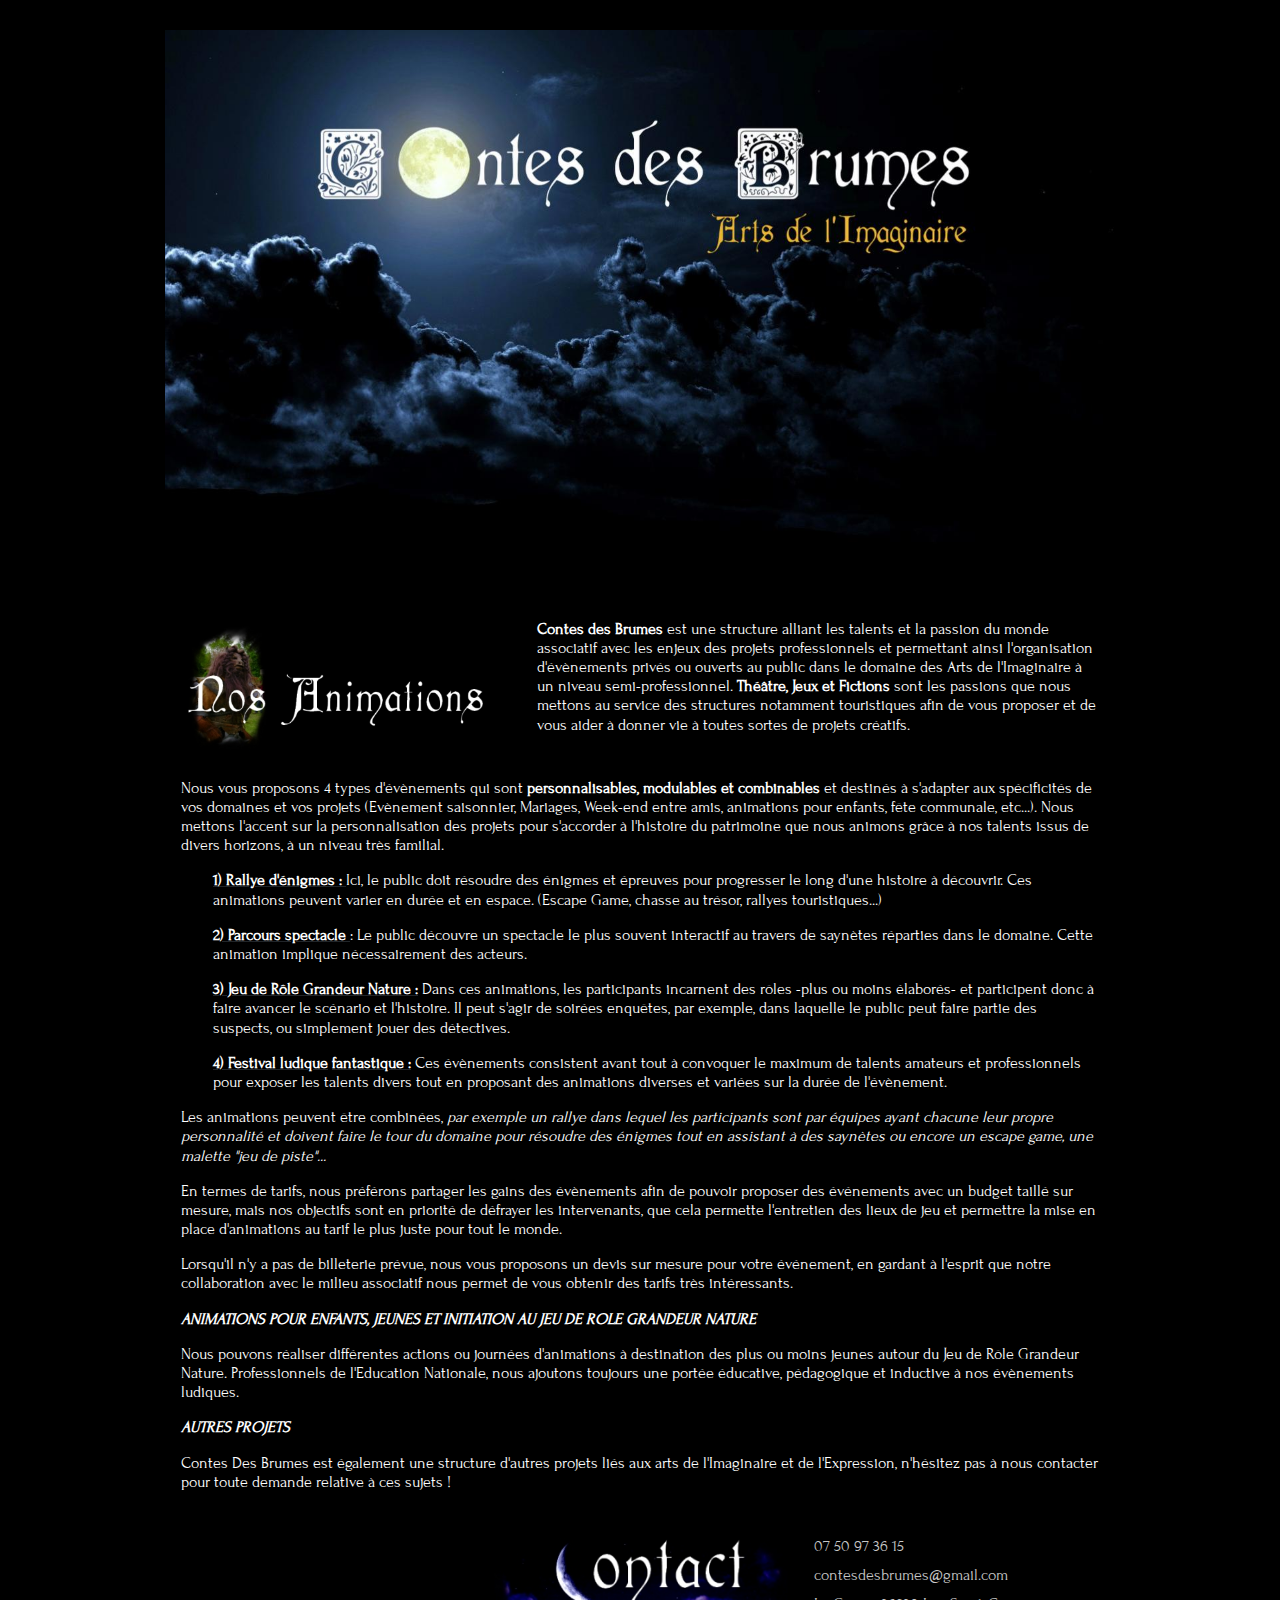
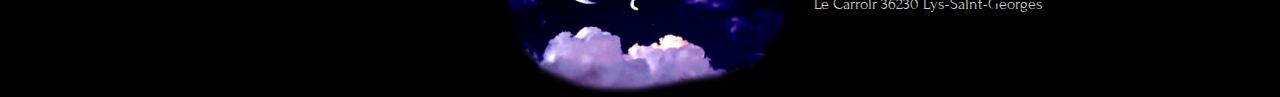
<file: index.html>
<!DOCTYPE html>
<html lang="fr">
   <head>
        <meta charset="utf-8" />
        
        <title>Contes des Brumes</title>
        <meta name="viewport" content="width=device-width, initial-scale=1, shrink-to-fit=no" />

        <meta name="description" content="" />
        <meta name="robots" content="index" />
        <meta name="generator" content="WebAcappellaFusion 22.2.6 Version d'évaluation" />
        <meta name="format-detection" content="telephone=no">


        <link rel="stylesheet" href="wa_res/static/wafusion.min.css?t=bc60dbae9100e511af32246b27284d94" />
        <link rel="stylesheet" href="wa_res/generated/global.css?t=ea222c30_66ee_47f8_a1cb_c798d91c0e96" />
        <link rel="stylesheet" href="wa_res/pages/6e463a62_1e3e_4aa4_93fd_7387b2035561/page_fr.css?t=146f637f_3c30_4d31_8893_50e0180731c1_44900f5e_80f4_4a91_bbd0_506832ede2d7" />
        <link rel="stylesheet" href="wa_res/static/fa/v6/css/all.min.css?nocache=bc60dbae9100e511af32246b27284d94" />



        



        <script>
            var WaComponentContext = {};
            var WaPageContext = {};
            var WaContext = {};
            WaContext.app_version="22.2.6";
            WaContext.app_revision="55762e4#55762e4";
            WaContext.preview=false;
            WaPageContext.lang="fr";
            WaPageContext.lang_key="fr";

            WaPageContext.page_uuid="6e463a62_1e3e_4aa4_93fd_7387b2035561";


            WaPageContext.wa_relative_res_path="";


        </script>

   </head>
   <body style="font-size:100%; background-color: black" >
      <noscript>
         Your browser does not support JavaScript!
      </noscript>







<div id="anchor-top"></div>

<div class="comp_0 container wa-box ">
    <div class="innerBox ">
    <div class="row comp_1"  >
        <div class="comp_2  col-lg-10 offset-lg-1 col-10 offset-1 d-flex ">
            <div class="wa_inner_col">
                <div class="wa_inner_col2">
                    <div class='wa-comp comp_3 ' data-comp-unid="comp_3">
                    </div>
                    <div class='wa-comp comp_4  wow ' data-comp-unid="comp_4">
                        <div class='waWrapImage2'>
                        <a href="javascript:void(0)"  class="waImgA"   >
                        <img  title=""  alt=""  src="wa_res/images/big/fond_20CDB_20site.jpg"  class="img-fluid" srcset="wa_res/images/normal/fond_20CDB_20site.jpg 1426w,wa_res/images/big/fond_20CDB_20site.jpg 1904w" sizes="(max-width: 576px) 951px,951px"/>
                        </a>
                        </div>
                    </div>
                    <div class='wa-comp comp_5 ' data-comp-unid="comp_5">
                        <p class="wa-txt-par " ><img style="display:block;float:left;" alt=""   src="wa_res/images/normal/wa_import6.jpg" class=""/><span style='color:#ffffff'> </span><b><span style='color:#ffffff'>Contes des Brumes</span></b><span style='color:#ffffff'> est une structure alliant les talents</span> <span style='color:#ffffff'>et la passion du monde associatif avec les enjeux des projets professionnels et permettant ainsi l'organisation d'évènements privés ou ouverts au public dans le domaine des Arts de l'Imaginaire à un niveau semi-professionnel.</span><b> </b><b><span style='color:#ffffff'>Théâtre, Jeux et Fictions</span></b><span style='color:#ffffff'> sont les passions que nous mettons au service des structures notamment touristiques afin de vous proposer et de</span> <span style='color:#ffffff'>vous aider à donner vie à toutes sortes de projets créatifs. </span></p><p class="wa-txt-par " ><span style='color:#ffffff'>Nous vous proposons 4 types d'évènements qui sont</span> <b><span style='color:#ffffff'>personnalisables, modulables</span></b><b> </b><b><span style='color:#ffffff'>et combinables</span></b><span style='color:#ffffff'> et destinés à s'adapter aux spécificités de vos domaines</span> <span style='color:#ffffff'>et vos projets (Evènement saisonnier, Mariages, Week-end entre amis, animations pour enfants, fête communale, etc...). Nous mettons l'accent sur la personnalisation des projets pour s'accorder à l'histoire du patrimoine que nous animons grâce à nos talents issus de divers horizons, à un niveau très familial. </span></p><p class="wa-txt-par "  style="padding-left:2rem;"><b><u><span style='color:#ffffff'> 1) Rallye d'énigmes : </span></u></b><span style='color:#ffffff'>Ici, le public doit résoudre des énigmes et épreuves pour progresser le long d'une histoire à découvrir. Ces animations peuvent varier en durée et en espace. (Escape Game, chasse au trésor, rallyes touristiques...)</span></p><p class="wa-txt-par "  style="padding-left:2rem;"><b><span style='color:#ffffff'>2</span></b><b><u><span style='color:#ffffff'>) Parcours spectacle </span></u></b><span style='color:#ffffff'>: Le public découvre un spectacle le plus souvent interactif au travers de saynètes réparties dans le domaine. Cette animation implique nécessairement des acteurs.</span></p><p class="wa-txt-par "  style="padding-left:2rem;"><b><u><span style='color:#ffffff'>3) Jeu de Rôle Grandeur Nature :</span></u></b><span style='color:#ffffff'> Dans ces animations, les participants incarnent des rôles -plus ou moins élaborés- et participent donc à faire avancer le scénario et l'histoire. Il peut s'agir de soirées enquêtes, par exemple, dans laquelle le public peut faire partie des suspects, ou simplement jouer des détectives.</span></p><p class="wa-txt-par "  style="padding-left:2rem;"><b><u><span style='color:#ffffff'>4) Festival ludique</span></u></b><span style='color:#ffffff'> </span><b><u><span style='color:#ffffff'>fantastique :</span></u></b><span style='color:#ffffff'> Ces évènements consistent avant tout à convoquer le maximum de talents amateurs et professionnels pour exposer les talents divers tout en proposant des animations diverses et variées sur la durée de l'évènement. </span></p><p class="wa-txt-par " ><span style='color:#ffffff'>Les animations peuvent être combinées, </span><i><span style='color:#ffffff'>par exemple un rallye dans lequel les participants sont par équipes ayant chacune leur propre personnalité et doivent faire le tour du domaine pour résoudre des énigmes tout en assistant à des saynètes ou encore un escape game,</span></i> <i><span style='color:#ffffff'>une malette &#34;jeu de piste&#34;...</span></i> </p><p class="wa-txt-par " ><span style='color:#ffffff'>En termes de tarifs, nous préférons partager les gains des évènements afin de pouvoir proposer des événements avec un budget taillé sur mesure, mais nos objectifs sont en priorité de défrayer les intervenants,</span> <span style='color:#ffffff'>que cela permette l'entretien des lieux de jeu et permettre la mise en place d'animations au tarif le plus juste pour tout le monde.</span></p><p class="wa-txt-par " ><span style='color:#ffffff'>Lorsqu'il n'y a pas de billeterie prévue, nous vous proposons un devis sur mesure pour votre événement, en gardant à l'esprit que notre collaboration avec le milieu associatif nous permet de vous obtenir des tarifs très intéressants. </span></p><p class="wa-txt-par " ><b><i><span style='color:#ffffff'>ANIMATIONS POUR ENFANTS, JEUNES ET INITIATION AU JEU DE ROLE GRANDEUR NATURE</span></i></b></p><p class="wa-txt-par " ><span style='color:#ffffff'>Nous pouvons réaliser différentes actions ou journées d'animations à destination des plus ou moins jeunes autour du Jeu de Rôle Grandeur Nature. Professionnels de l'Education Nationale, nous ajoutons toujours une portée éducative, pédagogique et inductive à nos évènements ludiques. </span></p><p class="wa-txt-par " ><b><i><span style='color:#ffffff'>AUTRES PROJETS </span></i></b></p><p class="wa-txt-par " ><span style='color:#ffffff'>Contes Des Brumes est également une structure d'autres projets liés aux arts de l'Imaginaire et de l'Expression, n'hésitez pas à nous contacter pour toute demande relative à ces sujets ! </span></p><p class="wa-txt-par wa-last-par " ></p>
                    </div>
                </div>
            </div>
        </div>
    </div>
    </div>
</div>
<div class="comp_6 container wa-box ">
    <div class="innerBox ">
    <div class="row comp_7"  >
        <div class="comp_8  col-lg-12 offset-lg-0 col-10 offset-1 d-flex ">
            <div class="wa_inner_col">
                <div class="wa_inner_col2">
                <div class="row comp_9"  >
                    <div class="comp_10  col-lg-10 offset-lg-1 col-10 offset-1 d-flex ">
                        <div class="wa_inner_col">
                            <div class="wa_inner_col2">
                            <div class="row comp_11"  >
                                <div class="comp_12  col-lg-4 offset-lg-0 col-4 offset-0 d-flex ">
                                    <div class="wa_inner_col">
                                        <div class="wa_inner_col2">
                                        </div>
                                    </div>
                                </div>
                                <div class="comp_13  col-lg-4 offset-lg-0 col-4 offset-0 d-flex ">
                                    <div class="wa_inner_col">
                                        <div class="wa_inner_col2">
                                            <div class='wa-comp comp_14 ' data-comp-unid="comp_14">
                                                <div class='waWrapImage2'>
                                                <a href="javascript:void(0)"  class="waImgA"   >
                                                <img  title=""  alt=""   src="wa_res/images/normal/wa_import0.jpg" class="img-fluid"/>
                                                </a>
                                                </div>
                                            </div>
                                        </div>
                                    </div>
                                </div>
                                <div class="comp_15  col-lg-4 offset-lg-0 col-4 offset-0 d-flex ">
                                    <div class="wa_inner_col">
                                        <div class="wa_inner_col2">
                                            <div class='wa-comp comp_16 ' data-comp-unid="comp_16">
                                                <p class="wa-txt-par " > 07 50 97 36 15</p><p class="wa-txt-par " >contesdesbrumes@gmail.com</p><p class="wa-txt-par " > Le Carroir 36230 Lys-Saint-Georges</p><p class="wa-txt-par wa-last-par " ></p>
                                            </div>
                                        </div>
                                    </div>
                                </div>
                            </div>
                            </div>
                        </div>
                    </div>
                </div>
                </div>
            </div>
        </div>
    </div>
    </div>
</div>


    <div class="waScrollToTopBtn"><img alt=''  src="wa_res/static/wa/img/default_arrow_up.svg"></div>

    <script src="wa_res/generated/global.js?t=ea222c30_66ee_47f8_a1cb_c798d91c0e96"></script>
    <script src="wa_res/static/wafusion1.min.js?t=bc60dbae9100e511af32246b27284d94"></script>

   </body>
</html>
</file>
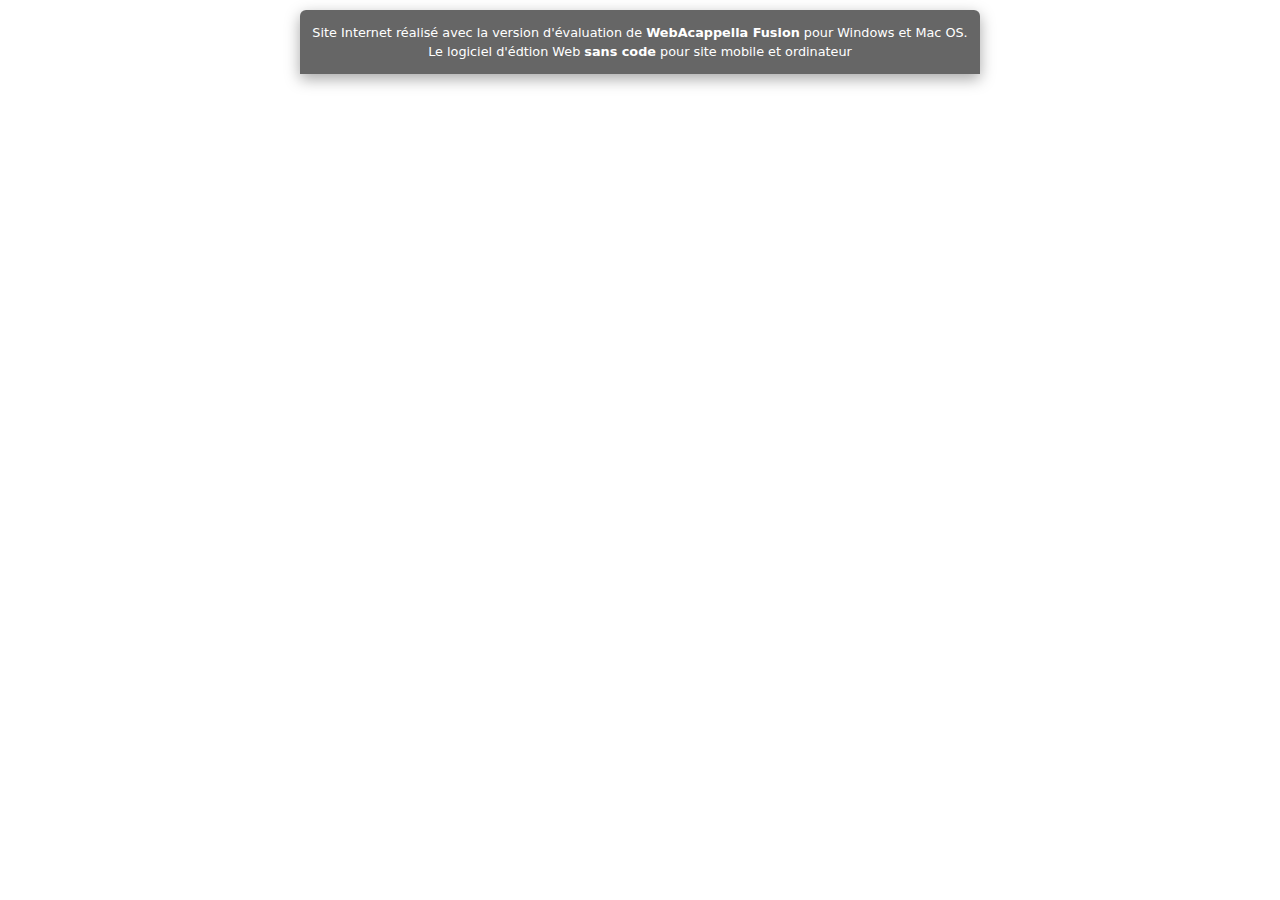
<file: be4e0a53_c4f0_4694_a437_98c2354bfd30.html>
<!DOCTYPE html>
<html lang="fr">
   <head>
        <meta charset="utf-8" />
        
        <title>Page sans titre</title>
        <meta name="viewport" content="width=device-width, initial-scale=1, shrink-to-fit=no" />

        <meta name="description" content="" />
        <meta name="robots" content="index" />
        <meta name="generator" content="WebAcappellaFusion 22.2.6 Version d'évaluation" />
        <meta name="format-detection" content="telephone=no">


        <link rel="stylesheet" href="wa_res/static/wafusion.min.css?t=bc60dbae9100e511af32246b27284d94" />
        <link rel="stylesheet" href="wa_res/generated/global.css?t=ea222c30_66ee_47f8_a1cb_c798d91c0e96" />
        <link rel="stylesheet" href="wa_res/pages/be4e0a53_c4f0_4694_a437_98c2354bfd30/page_fr.css?t=87d4ee42_ce9a_4df1_8b15_2f3609c3446c_44900f5e_80f4_4a91_bbd0_506832ede2d7" />
        <link rel="stylesheet" href="wa_res/static/fa/v6/css/all.min.css?nocache=bc60dbae9100e511af32246b27284d94" />



        



        <script>
            var WaComponentContext = {};
            var WaPageContext = {};
            var WaContext = {};
            WaContext.app_version="22.2.6";
            WaContext.app_revision="55762e4#55762e4";
            WaContext.preview=false;
            WaPageContext.lang="fr";
            WaPageContext.lang_key="fr";

            WaPageContext.page_uuid="be4e0a53_c4f0_4694_a437_98c2354bfd30";


            WaPageContext.wa_relative_res_path="";


        </script>

   </head>
   <body style="font-size:100%;" >
      <noscript>
         Your browser does not support JavaScript!
      </noscript>







<div id="anchor-top"></div>

<div class="comp_0 container wa-box ">
    <div class="innerBox ">
    <div class="row comp_1"  >
        <div class="comp_2  col-lg-4 offset-lg-0 col-4 offset-0 d-flex ">
            <div class="wa_inner_col">
                <div class="wa_inner_col2">
                </div>
            </div>
        </div>
        <div class="comp_3  col-lg-4 offset-lg-0 col-4 offset-0 d-flex ">
            <div class="wa_inner_col">
                <div class="wa_inner_col2">
                </div>
            </div>
        </div>
        <div class="comp_4  col-lg-4 offset-lg-0 col-4 offset-0 d-flex ">
            <div class="wa_inner_col">
                <div class="wa_inner_col2">
                </div>
            </div>
        </div>
    </div>
    </div>
</div>


    <div class="waScrollToTopBtn"><img alt=''  src="wa_res/static/wa/img/default_arrow_up.svg"></div>

    <script src="wa_res/generated/global.js?t=ea222c30_66ee_47f8_a1cb_c798d91c0e96"></script>
    <script src="wa_res/static/wafusion1.min.js?t=bc60dbae9100e511af32246b27284d94"></script>

    <script>
        

        WaFtSearchGui.init({
    "hash_database": "11415af5_7309_49f5_a8c4_b52210607744",
    "hash_js": "bc60dbae9100e511af32246b27284d94",
    "js_worker": "wa_res/static/waDynSearch.js",
    "json_index": "../../wa_res/generated/waSearchFullText_fr.js"
}
);


    
   </script>

   



   
        <div class='waLayoutTrialbanner'>
            <div 
            class='waTrialContainer waTrialFade-in' 
            style='
            '>
                    <div>
                        Site Internet réalisé avec la version d'évaluation de <a href='https://www.webacappella.com' target='_blank'>WebAcappella Fusion</a> pour Windows et Mac OS.
                    
                     </div>
                     <div>
                        Le logiciel d'édtion Web <b>sans code</b> pour site mobile et ordinateur
      
                     </div>
            </div>
        </div>

   </body>
</html>
</file>
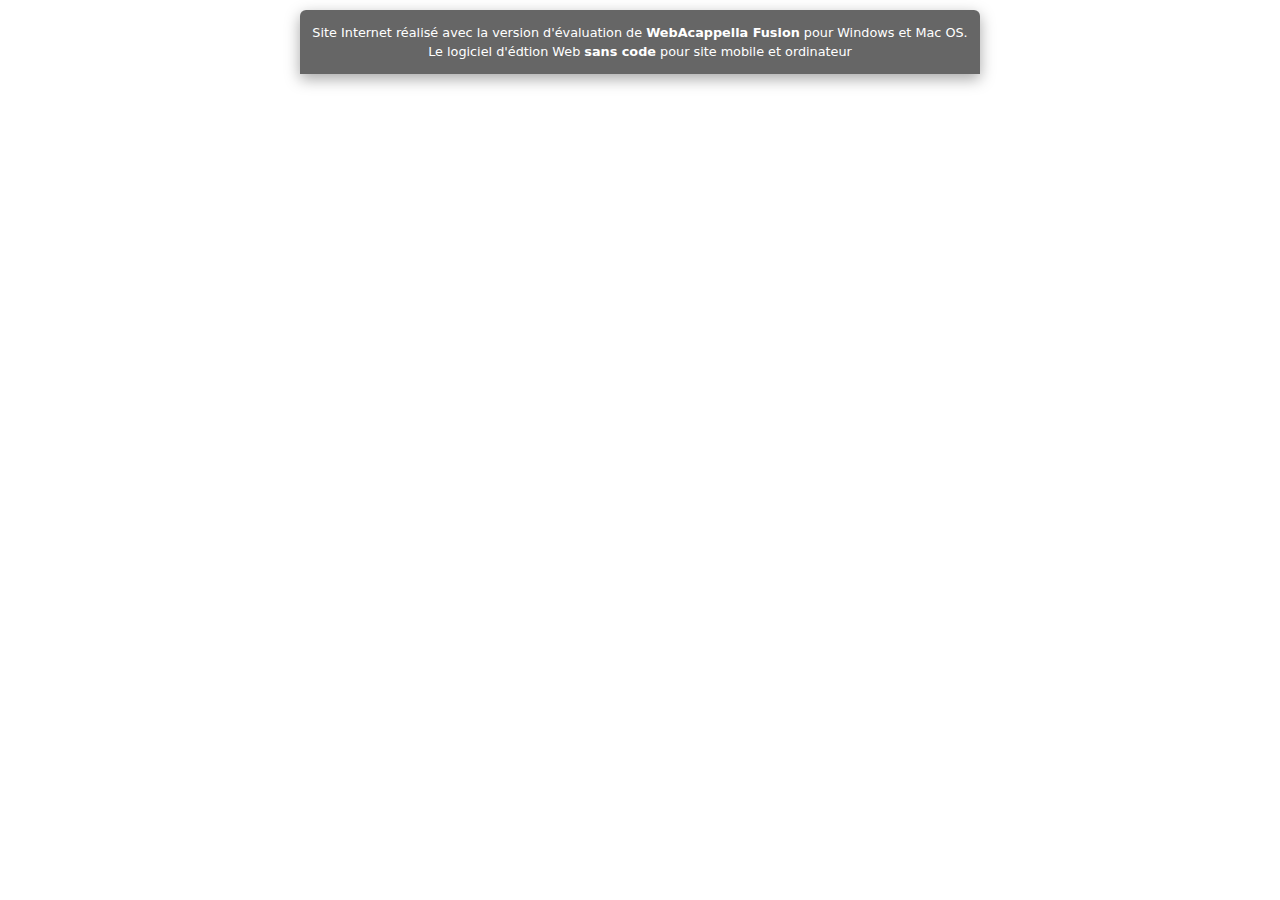
<file: f3a9eb71_4a9d_4637_b537_4343e5ed0e0b.html>
<!DOCTYPE html>
<html lang="fr">
   <head>
        <meta charset="utf-8" />
        
        <title>Page sans titre</title>
        <meta name="viewport" content="width=device-width, initial-scale=1, shrink-to-fit=no" />

        <meta name="description" content="" />
        <meta name="robots" content="index" />
        <meta name="generator" content="WebAcappellaFusion 22.2.6 Version d'évaluation" />
        <meta name="format-detection" content="telephone=no">


        <link rel="stylesheet" href="wa_res/static/wafusion.min.css?t=bc60dbae9100e511af32246b27284d94" />
        <link rel="stylesheet" href="wa_res/generated/global.css?t=ea222c30_66ee_47f8_a1cb_c798d91c0e96" />
        <link rel="stylesheet" href="wa_res/pages/f3a9eb71_4a9d_4637_b537_4343e5ed0e0b/page_fr.css?t=beabdbea_d8e7_43a3_87c6_a061aa2cfe14_44900f5e_80f4_4a91_bbd0_506832ede2d7" />
        <link rel="stylesheet" href="wa_res/static/fa/v6/css/all.min.css?nocache=bc60dbae9100e511af32246b27284d94" />



        



        <script>
            var WaComponentContext = {};
            var WaPageContext = {};
            var WaContext = {};
            WaContext.app_version="22.2.6";
            WaContext.app_revision="55762e4#55762e4";
            WaContext.preview=false;
            WaPageContext.lang="fr";
            WaPageContext.lang_key="fr";

            WaPageContext.page_uuid="f3a9eb71_4a9d_4637_b537_4343e5ed0e0b";


            WaPageContext.wa_relative_res_path="";


        </script>

   </head>
   <body style="font-size:100%;" >
      <noscript>
         Your browser does not support JavaScript!
      </noscript>







<div id="anchor-top"></div>

<div class="comp_0 container wa-box ">
    <div class="innerBox ">
    <div class="row comp_1"  >
    </div>
    </div>
</div>


    <div class="waScrollToTopBtn"><img alt=''  src="wa_res/static/wa/img/default_arrow_up.svg"></div>

    <script src="wa_res/generated/global.js?t=ea222c30_66ee_47f8_a1cb_c798d91c0e96"></script>
    <script src="wa_res/static/wafusion1.min.js?t=bc60dbae9100e511af32246b27284d94"></script>

    <script>
        

        WaFtSearchGui.init({
    "hash_database": "11415af5_7309_49f5_a8c4_b52210607744",
    "hash_js": "bc60dbae9100e511af32246b27284d94",
    "js_worker": "wa_res/static/waDynSearch.js",
    "json_index": "../../wa_res/generated/waSearchFullText_fr.js"
}
);


    
   </script>

   



   
        <div class='waLayoutTrialbanner'>
            <div 
            class='waTrialContainer waTrialFade-in' 
            style='
            '>
                    <div>
                        Site Internet réalisé avec la version d'évaluation de <a href='https://www.webacappella.com' target='_blank'>WebAcappella Fusion</a> pour Windows et Mac OS.
                    
                     </div>
                     <div>
                        Le logiciel d'édtion Web <b>sans code</b> pour site mobile et ordinateur
      
                     </div>
            </div>
        </div>

   </body>
</html>
</file>
<file: wa_res/generated/global.css>
@import url('https://fonts.googleapis.com/css2?family=Forum:wght@400&display=swap');

@supports (-webkit-appearance: none) or (-moz-appearance: none) {
  .wafx-form-input[data-uuid-form='wa-fake-formulary'][type='checkbox'],
  .wafx-form-input[data-uuid-form='wa-fake-formulary'][type='radio'] {
    --active: #3978fc;
    --active-inner: #ffffff;
    --focus: 2px rgba(57,120,252,0.300008);
    --border: #3778fc;
    --border-hover: #3978fc;
    --background: #ffffff;
    --disabled: #F6F8FF;
    --disabled-inner: #E1E6F9;
    -webkit-appearance: none;
    -moz-appearance: none;
    height: 21px;
    outline: none;
    display: inline-block;
    vertical-align: top;
    position: relative;
    margin: 0;
    cursor: pointer;
    border: 1px solid var(--bc, var(--border));
    background: var(--b, var(--background));
    -webkit-transition: background .3s, border-color .3s, box-shadow .2s;
    transition: background .3s, border-color .3s, box-shadow .2s;
  }
  .wafx-form-input[data-uuid-form='wa-fake-formulary'][type='checkbox']:after,
  .wafx-form-input[data-uuid-form='wa-fake-formulary'][type='radio']:after {
    content: '';
    display: block;
    left: 0;
    top: 0;
    position: absolute;
    -webkit-transition: opacity var(--d-o, 0.2s), -webkit-transform var(--d-t, 0.3s) var(--d-t-e, ease);
    transition: opacity var(--d-o, 0.2s), -webkit-transform var(--d-t, 0.3s) var(--d-t-e, ease);
    transition: transform var(--d-t, 0.3s) var(--d-t-e, ease), opacity var(--d-o, 0.2s);
    transition: transform var(--d-t, 0.3s) var(--d-t-e, ease), opacity var(--d-o, 0.2s), -webkit-transform var(--d-t, 0.3s) var(--d-t-e, ease);
  }
  .wafx-form-input[data-uuid-form='wa-fake-formulary'][type='checkbox']:checked,
  .wafx-form-input[data-uuid-form='wa-fake-formulary'][type='radio']:checked {
    --b: var(--active);
    --bc: var(--active);
    --d-o: .3s;
    --d-t: .6s;
    --d-t-e: cubic-bezier(.2, .85, .32, 1.2);
  }
  .wafx-form-input[data-uuid-form='wa-fake-formulary'][type='checkbox']:disabled,
  .wafx-form-input[data-uuid-form='wa-fake-formulary'][type='radio']:disabled {
    --b: var(--disabled);
    cursor: not-allowed;
    opacity: .9;
  }
  .wafx-form-input[data-uuid-form='wa-fake-formulary'][type='checkbox']:disabled:checked,
  .wafx-form-input[data-uuid-form='wa-fake-formulary'][type='radio']:disabled:checked {
    --b: var(--disabled-inner);
    --bc: var(--border);
  }
  .wafx-form-input[data-uuid-form='wa-fake-formulary'][type='checkbox']:disabled + label,
  .wafx-form-input[data-uuid-form='wa-fake-formulary'][type='radio']:disabled + label {
    cursor: not-allowed;
  }
  .wafx-form-input[data-uuid-form='wa-fake-formulary'][type='checkbox']:hover:not(:checked):not(:disabled),
  .wafx-form-input[data-uuid-form='wa-fake-formulary'][type='radio']:hover:not(:checked):not(:disabled) {
    --bc: var(--border-hover);
  }
  .wafx-form-input[data-uuid-form='wa-fake-formulary'][type='checkbox']:focus,
  .wafx-form-input[data-uuid-form='wa-fake-formulary'][type='radio']:focus {
    box-shadow: 0 0 0 var(--focus);
  }
  .wafx-form-input[data-uuid-form='wa-fake-formulary'][type='checkbox']:not(.switch),
  .wafx-form-input[data-uuid-form='wa-fake-formulary'][type='radio']:not(.switch) {
    width: 21px;
  }
  .wafx-form-input[data-uuid-form='wa-fake-formulary'][type='checkbox']:not(.switch):after,
  .wafx-form-input[data-uuid-form='wa-fake-formulary'][type='radio']:not(.switch):after {
    opacity: var(--o, 0);
  }
  .wafx-form-input[data-uuid-form='wa-fake-formulary'][type='checkbox']:not(.switch):checked,
  .wafx-form-input[data-uuid-form='wa-fake-formulary'][type='radio']:not(.switch):checked {
    --o: 1;
  }
  .wafx-form-input[data-uuid-form='wa-fake-formulary'][type='checkbox'] + label,
  .wafx-form-input[data-uuid-form='wa-fake-formulary'][type='radio'] + label {
    line-height: 21px;
    display: inline-block;
    vertical-align: top;
    cursor: pointer;
    margin-left: 0.2em;
  }

  .wafx-form-input[data-uuid-form='wa-fake-formulary'][type='checkbox']:not(.switch) {
    border-radius: 7px;
  }
  .wafx-form-input[data-uuid-form='wa-fake-formulary'][type='checkbox']:not(.switch):after {
    width: 5px;
    height: 9px;
    border: 2px solid var(--active-inner);
    border-top: 0;
    border-left: 0;
    left: 7px;
    top: 4px;
    -webkit-transform: rotate(var(--r, 20deg));
            transform: rotate(var(--r, 20deg));
  }
  .wafx-form-input[data-uuid-form='wa-fake-formulary'][type='checkbox']:not(.switch):checked {
    --r: 43deg;
  }
  .wafx-form-input[data-uuid-form='wa-fake-formulary'][type='checkbox'].switch {
    width: 38px;
    border-radius: 11px;
  }
  .wafx-form-input[data-uuid-form='wa-fake-formulary'][type='checkbox'].switch:after {
    left: 2px;
    top: 2px;
    border-radius: 50%;
    width: 15px;
    height: 15px;
    background: var(--ab, var(--border));
    -webkit-transform: translateX(var(--x, 0));
            transform: translateX(var(--x, 0));
  }
  .wafx-form-input[data-uuid-form='wa-fake-formulary'][type='checkbox'].switch:checked {
    --ab: var(--active-inner);
    --x: 17px;
  }
  .wafx-form-input[data-uuid-form='wa-fake-formulary'][type='checkbox'].switch:disabled:not(:checked):after {
    opacity: .6;
  }

  .wafx-form-input[data-uuid-form='wa-fake-formulary'][type='radio'] {
    border-radius: 50%;
  }
  .wafx-form-input[data-uuid-form='wa-fake-formulary'][type='radio']:after {
    width: 19px;
    height: 19px;
    border-radius: 50%;
    background: var(--active-inner);
    opacity: 0;
    -webkit-transform: scale(var(--s, 0.7));
            transform: scale(var(--s, 0.7));
  }
  .wafx-form-input[data-uuid-form='wa-fake-formulary'][type='radio']:checked {
    --s: .5;
  }
}

.wafx-form-input[data-uuid-form='wa-fake-formulary'] * {
  box-sizing: border-box;
}
.wafx-form-input[data-uuid-form='wa-fake-formulary'] *:before, *:after {
  box-sizing: border-box;
}

.wa_st_txt_default {
    color: rgba(33,37,41,1);
    font-family: 'Forum';
    font-weight: 400;
    margin-bottom: 1em;
    text-align: left;
    width: 100%;
    word-break: break-word;
    &:not(:last-child) {margin-bottom: 16px !important;} ;
}
.wa_st_txt_default a {
    color: rgba(0,0,255,1);
    font-weight: normal;
    text-decoration: underline;
}
.wa_st_txt_default.wa-last-par {
    color: rgba(33,37,41,1);
    font-family: 'Forum';
    font-weight: 400;
    margin-bottom: 0px;
    text-align: left;
    width: 100%;
    word-break: break-word;
    &:not(:last-child) {margin-bottom: 16px !important;} ;
}
.wa_st_txt_default.wa-last-par a {
    color: rgba(0,0,255,1);
    font-weight: normal;
    text-decoration: underline;
}
.wa_st_txt_default {
    font-size: 13px;
    line-height: 1.2;
}
.wa_st_txt_default.wa-last-par {
    font-size: 13px;
    line-height: 1.2;
}
@media (min-width: 992px) {
    .wa_st_txt_default {
        font-size: 13px;
        line-height: 1.2;
    }
    .wa_st_txt_default.wa-last-par {
        font-size: 13px;
        line-height: 1.2;
    }
}
.waScrollToTopBtn {
    background: rgba(192,192,192,1);
    height: 48px;
    width: 48px;
}
.waScrollToTopBtn img {
    height: 19px;
    width: 19px;
}
.waScrollToTopBtn:hover {
    background: rgba(192,192,192,1);
}
.waLayoutPreviewInfosLabel .walayoutFmt .waLayWaFusion_lg {
    display: none;
}
.waLayoutPreviewInfosLabel .walayoutFmt .waLayWaFusion_xs {
    display: flex;
}
@media (min-width: 992px) {
    .waLayoutPreviewInfosLabel .walayoutFmt .waLayWaFusion_lg {
        display: flex;
    }
    .waLayoutPreviewInfosLabel .walayoutFmt .waLayWaFusion_xs {
        display: none;
    }
}
</file>
<file: wa_res/pages/6e463a62_1e3e_4aa4_93fd_7387b2035561/page_fr.css>
.comp_0 {
    background-color: rgba(0,0,0,1);
    flex-direction: column;
    padding-left: 0px;
    padding-right: 0px;
}
.comp_0 > .innerBox {
    display: inherit;
    flex-direction: inherit;
}
.comp_1 {
    --bs-gutter-x: 0px;
    flex-direction: row;
}
.comp_10 {
    flex-direction: column;
}
.comp_10 > .wa_inner_col {
    background-color: rgba(0,0,0,0);
    display: flex;
    flex-direction: inherit;
    height: 100%;
}
.comp_10 > .wa_inner_col > .wa_inner_col2 {
    display: inherit;
    flex-direction: inherit;
    height: 100%;
    justify-content: flex-start;
}
.comp_11 {
    --bs-gutter-x: 0px;
    flex-direction: row;
}
.comp_12 {
    flex-direction: column;
}
.comp_12 > .wa_inner_col {
    background-color: rgba(0,0,0,0);
    display: flex;
    flex-direction: inherit;
    height: 100%;
}
.comp_12 > .wa_inner_col > .wa_inner_col2 {
    display: inherit;
    flex-direction: inherit;
    height: 100%;
    justify-content: flex-start;
}
.comp_13 {
    flex-direction: column;
}
.comp_13 > .wa_inner_col {
    background-color: rgba(0,0,0,0);
    display: flex;
    flex-direction: inherit;
    height: 100%;
}
.comp_13 > .wa_inner_col > .wa_inner_col2 {
    display: inherit;
    flex-direction: inherit;
    height: 100%;
    justify-content: flex-start;
}
.comp_14 {
    display: flex;
    width: 100%;
}
.comp_14 .waImgA {
    cursor: default;
    line-height: 0px;
}
.comp_14 .waWrapImage2 {
    cursor: pointer;
    display: flex;
    width: 100%;
}
.comp_15 {
    flex-direction: column;
}
.comp_15 > .wa_inner_col {
    background-color: rgba(0,0,0,0);
    display: flex;
    flex-direction: inherit;
    height: 100%;
}
.comp_15 > .wa_inner_col > .wa_inner_col2 {
    display: inherit;
    flex-direction: inherit;
    height: 100%;
    justify-content: flex-start;
}
.comp_16 {
    background-color: rgba(0,0,0,0);
    display: flex;
    flex-direction: column;
    justify-content: flex-start;
    overflow: hidden;
    width: 100%;
}
.comp_16 .wa-txt-par {
    color: rgba(199,199,199,1);
    font-family: 'Forum';
    font-weight: 400;
    margin-bottom: 1em;
    text-align: left;
    width: 100%;
    word-break: break-word;
    &:not(:last-child) {margin-bottom: 16px !important;} ;
}
.comp_16 .wa-txt-par a {
    color: rgba(0,0,255,1);
    font-weight: normal;
    text-decoration: underline;
}
.comp_16 .wa-txt-par.wa-last-par {
    color: rgba(199,199,199,1);
    font-family: 'Forum';
    font-weight: 400;
    margin-bottom: 0px;
    text-align: left;
    width: 100%;
    word-break: break-word;
    &:not(:last-child) {margin-bottom: 16px !important;} ;
}
.comp_16 .wa-txt-par.wa-last-par a {
    color: rgba(0,0,255,1);
    font-weight: normal;
    text-decoration: underline;
}
.comp_2 {
    flex-direction: column;
}
.comp_2 > .wa_inner_col {
    background-color: rgba(0,0,0,0);
    display: flex;
    flex-direction: inherit;
    height: 100%;
}
.comp_2 > .wa_inner_col > .wa_inner_col2 {
    display: inherit;
    flex-direction: inherit;
    height: 100%;
    justify-content: flex-start;
}
.comp_3 {
    background-color: rgba(0,0,0,1);
    width: 100%;
}
.comp_4 {
    animation: fadeIn;
    animation-duration: 1000ms;
    display: flex;
    width: 100%;
}
.comp_4 .waImgA {
    cursor: default;
    line-height: 0px;
}
.comp_4 .waWrapImage2 {
    cursor: pointer;
    display: flex;
    width: 100%;
}
.comp_5 {
    background-color: rgba(0,0,0,0);
    display: flex;
    flex-direction: column;
    justify-content: flex-start;
    overflow: hidden;
    width: 100%;
}
.comp_5 .wa-txt-par {
    color: rgba(33,37,41,1);
    font-family: 'Forum';
    font-weight: 400;
    margin-bottom: 1em;
    text-align: left;
    width: 100%;
    word-break: break-word;
    &:not(:last-child) {margin-bottom: 16px !important;} ;
}
.comp_5 .wa-txt-par a {
    color: rgba(0,0,255,1);
    font-weight: normal;
    text-decoration: underline;
}
.comp_5 .wa-txt-par.wa-last-par {
    color: rgba(33,37,41,1);
    font-family: 'Forum';
    font-weight: 400;
    margin-bottom: 0px;
    text-align: left;
    width: 100%;
    word-break: break-word;
    &:not(:last-child) {margin-bottom: 16px !important;} ;
}
.comp_5 .wa-txt-par.wa-last-par a {
    color: rgba(0,0,255,1);
    font-weight: normal;
    text-decoration: underline;
}
.comp_5 img {
    width: 100%;
}
.comp_6 {
    background-color: rgba(0,0,0,0);
    flex-direction: column;
    padding-left: 0px;
    padding-right: 0px;
}
.comp_6 > .innerBox {
    display: inherit;
    flex-direction: inherit;
}
.comp_7 {
    --bs-gutter-x: 0px;
    flex-direction: row;
}
.comp_8 {
    flex-direction: column;
}
.comp_8 > .wa_inner_col {
    background-color: rgba(0,0,0,1);
    display: flex;
    flex-direction: inherit;
    height: 100%;
}
.comp_8 > .wa_inner_col > .wa_inner_col2 {
    display: inherit;
    flex-direction: inherit;
    height: 100%;
    justify-content: flex-start;
}
.comp_9 {
    --bs-gutter-x: 0px;
    flex-direction: row;
}
body {
    background-color: rgba(255,255,255,1);
}
.comp_0 {
    border: none;
    border-radius: 0px;
    display: flex;
    min-height: 0px;
}
.comp_0 > .innerBox {
    margin-bottom: 0rem;
    margin-left: 0rem;
    margin-right: 0rem;
    margin-top: 0rem;
}
.comp_1 {
    display: flex;
    margin-bottom: 0px !important;
    margin-top: 0px !important;
}
.comp_10 {
    min-height: 0px;
    padding-left: 0rem;
    padding-right: 0rem;
}
.comp_10 > .wa_inner_col {
    border: none;
    border-radius: 0px;
}
.comp_10 > .wa_inner_col > .wa_inner_col2 {
    margin-bottom: 0rem;
    margin-left: 0rem;
    margin-right: 0rem;
    margin-top: 0rem;
}
.comp_11 {
    display: flex;
    margin-bottom: 0px !important;
    margin-top: 0px !important;
}
.comp_12 {
    min-height: 0px;
    padding-left: 0rem;
    padding-right: 0rem;
}
.comp_12 > .wa_inner_col {
    border: none;
    border-radius: 0px;
}
.comp_12 > .wa_inner_col > .wa_inner_col2 {
    margin-bottom: 0px;
    margin-left: 0px;
    margin-right: 0px;
    margin-top: 0px;
}
.comp_13 {
    min-height: 0px;
    padding-left: 0rem;
    padding-right: 0rem;
}
.comp_13 > .wa_inner_col {
    border: none;
    border-radius: 0px;
}
.comp_13 > .wa_inner_col > .wa_inner_col2 {
    margin-bottom: 0px;
    margin-left: 0px;
    margin-right: 0px;
    margin-top: 0px;
}
.comp_14 {
    margin-bottom: 0px;
    margin-top: 0px;
}
.comp_14 .waImgA {
    width: 100%;
}
.comp_14 .waWrapImage2 {
    justify-content: flex-start;
}
.comp_14 img {
    border: none;
    border-radius: 0px;
    box-shadow: 0 0rem 0rem rgba(0,0,0,0)  !important;
    height: auto;
    max-height: unset;
    max-width: 100%;
    width: 100%;
}
.comp_15 {
    min-height: 0px;
    padding-left: 0rem;
    padding-right: 0rem;
}
.comp_15 > .wa_inner_col {
    border: none;
    border-radius: 0px;
}
.comp_15 > .wa_inner_col > .wa_inner_col2 {
    margin-bottom: 0rem;
    margin-left: 0rem;
    margin-right: 0rem;
    margin-top: 0rem;
}
.comp_16 {
    border: none;
    border-radius: 0px;
    margin-bottom: 0px;
    margin-top: 0px;
    min-height: 0px;
    padding-bottom: 16px;
    padding-left: 16px;
    padding-right: 16px;
    padding-top: 16px;
}
.comp_16 .wa-txt-par {
    font-size: 16px;
    line-height: 0.8;
}
.comp_16 .wa-txt-par.wa-last-par {
    font-size: 16px;
    line-height: 0.8;
}
.comp_2 {
    min-height: 0px;
    padding-left: 0rem;
    padding-right: 0rem;
}
.comp_2 > .wa_inner_col {
    border: none;
    border-radius: 0px;
}
.comp_2 > .wa_inner_col > .wa_inner_col2 {
    margin-bottom: 0rem;
    margin-left: 0rem;
    margin-right: 0rem;
    margin-top: 0rem;
}
.comp_3 {
    border: none;
    border-radius: 0px;
    margin-bottom: 0px;
    margin-top: 0px;
    min-height: 30px;
}
.comp_4 {
    margin-bottom: -17px;
    margin-top: 0px;
}
.comp_4 .waImgA {
    width: 100%;
}
.comp_4 .waWrapImage2 {
    justify-content: flex-start;
}
.comp_4 img {
    border: none;
    border-radius: 0px;
    box-shadow: 0 0rem 0rem rgba(0,0,0,0)  !important;
    height: auto;
    max-height: unset;
    max-width: 100%;
    width: 100%;
}
.comp_5 {
    border: none;
    border-radius: 0px;
    margin-bottom: 0px;
    margin-top: 0px;
    min-height: 0px;
    padding-bottom: 16px;
    padding-left: 16px;
    padding-right: 16px;
    padding-top: 25px;
}
.comp_5 .wa-txt-par {
    font-size: 16px;
    line-height: 1.2;
}
.comp_5 .wa-txt-par.wa-last-par {
    font-size: 16px;
    line-height: 1.2;
}
.comp_5 img {
    margin-bottom: 11px;
    margin-right: 17px;
    width: 30%;
}
.comp_6 {
    border: none;
    border-radius: 0px;
    display: flex;
    min-height: 0px;
}
.comp_6 > .innerBox {
    margin-bottom: 0rem;
    margin-left: 0rem;
    margin-right: 0rem;
    margin-top: 0rem;
}
.comp_7 {
    display: flex;
    margin-bottom: 0px !important;
    margin-top: 0px !important;
}
.comp_8 {
    min-height: 0px;
    padding-left: 0rem;
    padding-right: 0rem;
}
.comp_8 > .wa_inner_col {
    border: none;
    border-radius: 0px;
}
.comp_8 > .wa_inner_col > .wa_inner_col2 {
    margin-bottom: 0rem;
    margin-left: 0rem;
    margin-right: 0rem;
    margin-top: 0rem;
}
.comp_9 {
    display: flex;
    margin-bottom: 0px !important;
    margin-top: 0px !important;
}
body {
    background-image: url('');
}
@media (min-width: 992px) {
    .comp_0 {
        border: none;
        border-radius: 0px;
        display: flex;
        min-height: 0px;
    }
    .comp_0 > .innerBox {
        margin-bottom: 0rem;
        margin-left: 0rem;
        margin-right: 0rem;
        margin-top: 0rem;
    }
    .comp_1 {
        display: flex;
        margin-bottom: 0px !important;
        margin-top: 0px !important;
    }
    .comp_10 {
        min-height: 0px;
        padding-left: 0rem;
        padding-right: 0rem;
    }
    .comp_10 > .wa_inner_col {
        border: none;
        border-radius: 0px;
    }
    .comp_10 > .wa_inner_col > .wa_inner_col2 {
        margin-bottom: 0rem;
        margin-left: 0rem;
        margin-right: 0rem;
        margin-top: 0rem;
    }
    .comp_11 {
        display: flex;
        margin-bottom: 0px !important;
        margin-top: 0px !important;
    }
    .comp_12 {
        min-height: 0px;
        padding-left: 0rem;
        padding-right: 0rem;
    }
    .comp_12 > .wa_inner_col {
        border: none;
        border-radius: 0px;
    }
    .comp_12 > .wa_inner_col > .wa_inner_col2 {
        margin-bottom: 0px;
        margin-left: 0px;
        margin-right: 0px;
        margin-top: 0px;
    }
    .comp_13 {
        min-height: 0px;
        padding-left: 0rem;
        padding-right: 0rem;
    }
    .comp_13 > .wa_inner_col {
        border: none;
        border-radius: 0px;
    }
    .comp_13 > .wa_inner_col > .wa_inner_col2 {
        margin-bottom: 0px;
        margin-left: 0px;
        margin-right: 0px;
        margin-top: 0px;
    }
    .comp_14 {
        margin-bottom: 0px;
        margin-top: 0px;
    }
    .comp_14 .waImgA {
        width: 100%;
    }
    .comp_14 .waWrapImage2 {
        justify-content: flex-start;
    }
    .comp_14 img {
        border: none;
        border-radius: 0px;
        box-shadow: 0 0rem 0rem rgba(0,0,0,0)  !important;
        height: auto;
        max-height: unset;
        max-width: 100%;
        width: 100%;
    }
    .comp_15 {
        min-height: 0px;
        padding-left: 0rem;
        padding-right: 0rem;
    }
    .comp_15 > .wa_inner_col {
        border: none;
        border-radius: 0px;
    }
    .comp_15 > .wa_inner_col > .wa_inner_col2 {
        margin-bottom: 0rem;
        margin-left: 0rem;
        margin-right: 0rem;
        margin-top: 0rem;
    }
    .comp_16 {
        border: none;
        border-radius: 0px;
        margin-bottom: 0px;
        margin-top: 0px;
        min-height: 0px;
        padding-bottom: 16px;
        padding-left: 16px;
        padding-right: 16px;
        padding-top: 16px;
    }
    .comp_16 .wa-txt-par {
        font-size: 16px;
        line-height: 0.8;
    }
    .comp_16 .wa-txt-par.wa-last-par {
        font-size: 16px;
        line-height: 0.8;
    }
    .comp_2 {
        min-height: 0px;
        padding-left: 0rem;
        padding-right: 0rem;
    }
    .comp_2 > .wa_inner_col {
        border: none;
        border-radius: 0px;
    }
    .comp_2 > .wa_inner_col > .wa_inner_col2 {
        margin-bottom: 0rem;
        margin-left: 0rem;
        margin-right: 0rem;
        margin-top: 0rem;
    }
    .comp_3 {
        border: none;
        border-radius: 0px;
        margin-bottom: 0px;
        margin-top: 0px;
        min-height: 30px;
    }
    .comp_4 {
        margin-bottom: -17px;
        margin-top: 0px;
    }
    .comp_4 .waImgA {
        width: 100%;
    }
    .comp_4 .waWrapImage2 {
        justify-content: flex-start;
    }
    .comp_4 img {
        border: none;
        border-radius: 0px;
        box-shadow: 0 0rem 0rem rgba(0,0,0,0)  !important;
        height: auto;
        max-height: unset;
        max-width: 100%;
        width: 100%;
    }
    .comp_5 {
        border: none;
        border-radius: 0px;
        margin-bottom: 0px;
        margin-top: 0px;
        min-height: 0px;
        padding-bottom: 16px;
        padding-left: 16px;
        padding-right: 16px;
        padding-top: 25px;
    }
    .comp_5 .wa-txt-par {
        font-size: 16px;
        line-height: 1.2;
    }
    .comp_5 .wa-txt-par.wa-last-par {
        font-size: 16px;
        line-height: 1.2;
    }
    .comp_5 img {
        margin-bottom: 5px;
        margin-right: 7px;
        width: 38%;
    }
    .comp_6 {
        border: none;
        border-radius: 0px;
        display: flex;
        min-height: 0px;
    }
    .comp_6 > .innerBox {
        margin-bottom: 0rem;
        margin-left: 0rem;
        margin-right: 0rem;
        margin-top: 0rem;
    }
    .comp_7 {
        display: flex;
        margin-bottom: 0px !important;
        margin-top: 0px !important;
    }
    .comp_8 {
        min-height: 0px;
        padding-left: 0rem;
        padding-right: 0rem;
    }
    .comp_8 > .wa_inner_col {
        border: none;
        border-radius: 0px;
    }
    .comp_8 > .wa_inner_col > .wa_inner_col2 {
        margin-bottom: 0rem;
        margin-left: 0rem;
        margin-right: 0rem;
        margin-top: 0rem;
    }
    .comp_9 {
        display: flex;
        margin-bottom: 0px !important;
        margin-top: 0px !important;
    }
    body {
        background-image: url('');
    }
}
</file>
<file: wa_res/pages/be4e0a53_c4f0_4694_a437_98c2354bfd30/page_fr.css>
.comp_0 {
    background-color: rgba(0,0,0,0);
    flex-direction: column;
    padding-left: 0px;
    padding-right: 0px;
}
.comp_0 > .innerBox {
    display: inherit;
    flex-direction: inherit;
}
.comp_1 {
    --bs-gutter-x: 0px;
    flex-direction: row;
}
.comp_2 {
    flex-direction: column;
}
.comp_2 > .wa_inner_col {
    background-color: rgba(0,0,0,0);
    display: flex;
    flex-direction: inherit;
    height: 100%;
}
.comp_2 > .wa_inner_col > .wa_inner_col2 {
    display: inherit;
    flex-direction: inherit;
    height: 100%;
    justify-content: flex-start;
}
.comp_3 {
    flex-direction: column;
}
.comp_3 > .wa_inner_col {
    background-color: rgba(0,0,0,0);
    display: flex;
    flex-direction: inherit;
    height: 100%;
}
.comp_3 > .wa_inner_col > .wa_inner_col2 {
    display: inherit;
    flex-direction: inherit;
    height: 100%;
    justify-content: flex-start;
}
.comp_4 {
    flex-direction: column;
}
.comp_4 > .wa_inner_col {
    background-color: rgba(0,0,0,0);
    display: flex;
    flex-direction: inherit;
    height: 100%;
}
.comp_4 > .wa_inner_col > .wa_inner_col2 {
    display: inherit;
    flex-direction: inherit;
    height: 100%;
    justify-content: flex-start;
}
body {
    background-color: rgba(255,255,255,1);
}
.comp_0 {
    border: none;
    border-radius: 0px;
    display: flex;
    min-height: 0px;
}
.comp_0 > .innerBox {
    margin-bottom: 0px;
    margin-left: 0px;
    margin-right: 0px;
    margin-top: 0px;
}
.comp_1 {
    display: flex;
    margin-bottom: 0px !important;
    margin-top: 0px !important;
}
.comp_2 {
    min-height: 0px;
    padding-left: 0rem;
    padding-right: 0rem;
}
.comp_2 > .wa_inner_col {
    border: none;
    border-radius: 0px;
}
.comp_2 > .wa_inner_col > .wa_inner_col2 {
    margin-bottom: 0px;
    margin-left: 0px;
    margin-right: 0px;
    margin-top: 0px;
}
.comp_3 {
    min-height: 0px;
    padding-left: 0rem;
    padding-right: 0rem;
}
.comp_3 > .wa_inner_col {
    border: none;
    border-radius: 0px;
}
.comp_3 > .wa_inner_col > .wa_inner_col2 {
    margin-bottom: 0px;
    margin-left: 0px;
    margin-right: 0px;
    margin-top: 0px;
}
.comp_4 {
    min-height: 0px;
    padding-left: 0rem;
    padding-right: 0rem;
}
.comp_4 > .wa_inner_col {
    border: none;
    border-radius: 0px;
}
.comp_4 > .wa_inner_col > .wa_inner_col2 {
    margin-bottom: 0px;
    margin-left: 0px;
    margin-right: 0px;
    margin-top: 0px;
}
body {
    background-image: url('');
}
@media (min-width: 992px) {
    .comp_0 {
        border: none;
        border-radius: 0px;
        display: flex;
        min-height: 0px;
    }
    .comp_0 > .innerBox {
        margin-bottom: 0px;
        margin-left: 0px;
        margin-right: 0px;
        margin-top: 0px;
    }
    .comp_1 {
        display: flex;
        margin-bottom: 0px !important;
        margin-top: 0px !important;
    }
    .comp_2 {
        min-height: 0px;
        padding-left: 0rem;
        padding-right: 0rem;
    }
    .comp_2 > .wa_inner_col {
        border: none;
        border-radius: 0px;
    }
    .comp_2 > .wa_inner_col > .wa_inner_col2 {
        margin-bottom: 0px;
        margin-left: 0px;
        margin-right: 0px;
        margin-top: 0px;
    }
    .comp_3 {
        min-height: 0px;
        padding-left: 0rem;
        padding-right: 0rem;
    }
    .comp_3 > .wa_inner_col {
        border: none;
        border-radius: 0px;
    }
    .comp_3 > .wa_inner_col > .wa_inner_col2 {
        margin-bottom: 0px;
        margin-left: 0px;
        margin-right: 0px;
        margin-top: 0px;
    }
    .comp_4 {
        min-height: 0px;
        padding-left: 0rem;
        padding-right: 0rem;
    }
    .comp_4 > .wa_inner_col {
        border: none;
        border-radius: 0px;
    }
    .comp_4 > .wa_inner_col > .wa_inner_col2 {
        margin-bottom: 0px;
        margin-left: 0px;
        margin-right: 0px;
        margin-top: 0px;
    }
    body {
        background-image: url('');
    }
}
</file>
<file: wa_res/pages/f3a9eb71_4a9d_4637_b537_4343e5ed0e0b/page_fr.css>
.comp_0 {
    background-color: rgba(0,0,0,0);
    flex-direction: column;
    padding-left: 0px;
    padding-right: 0px;
}
.comp_0 > .innerBox {
    display: inherit;
    flex-direction: inherit;
}
.comp_1 {
    --bs-gutter-x: 0px;
    flex-direction: row;
}
body {
    background-color: rgba(255,255,255,1);
}
.comp_0 {
    border: none;
    border-radius: 0px;
    display: flex;
    min-height: 0px;
}
.comp_0 > .innerBox {
    margin-bottom: 0px;
    margin-left: 0px;
    margin-right: 0px;
    margin-top: 0px;
}
.comp_1 {
    display: flex;
    margin-bottom: 0px !important;
    margin-top: 0px !important;
}
body {
    background-image: url('');
}
@media (min-width: 992px) {
    .comp_0 {
        border: none;
        border-radius: 0px;
        display: flex;
        min-height: 0px;
    }
    .comp_0 > .innerBox {
        margin-bottom: 0px;
        margin-left: 0px;
        margin-right: 0px;
        margin-top: 0px;
    }
    .comp_1 {
        display: flex;
        margin-bottom: 0px !important;
        margin-top: 0px !important;
    }
    body {
        background-image: url('');
    }
}
</file>
